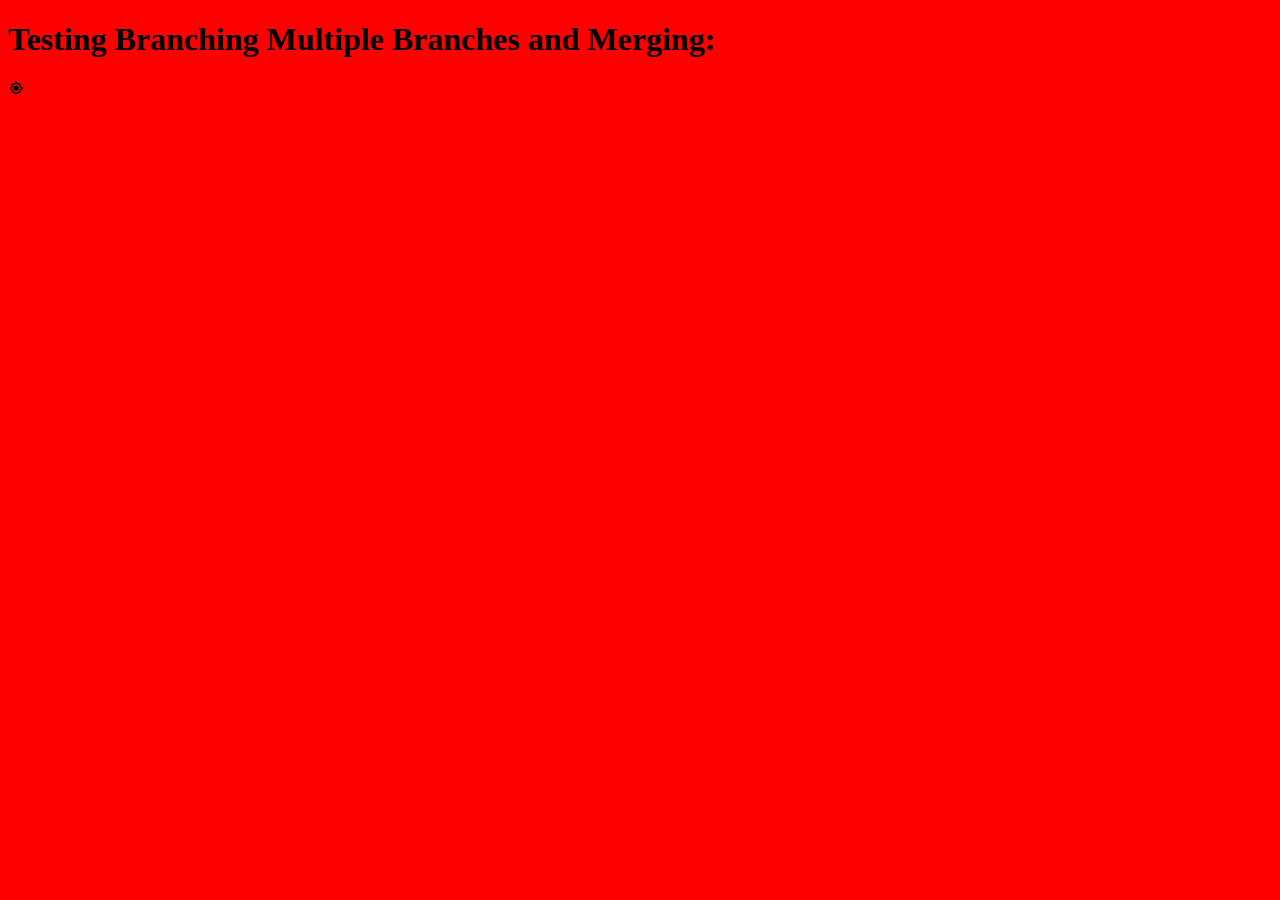
<file: index.html>
<!DOCTYPE html>
<html lang="en">
<head>
    <meta charset="UTF-8">
    <meta name="viewport" content="width=device-width, initial-scale=1.0">
    <title>Branching and Merging</title>
        <!--CSS Styling Sheets -->
    <link rel="stylesheet" href="./style.css">
    <link rel="stylesheet" href="./style1.css">
        <!-- Boxicons CSS -->
    <link href='https://unpkg.com/boxicons@2.1.4/css/boxicons.min.css' rel='stylesheet'>
 
</head>

<body>
    <h1>Testing Branching Multiple Branches and Merging:</h1>
    <i class='icon bx bx-brightness'></i>
    
</body>
<!-- jQuery CDN Link -->
<script src="https://ajax.googleapis.com/ajax/libs/jquery/3.7.1/jquery.min.js"></script>

<script src="script.js"></script>
</html>
</file>
<file: style.css>
.darkMode { 
    background: black; 
}

:is(.darkMode){
  h1{
    color: white;
  }

  i{
    color: white;
  }
}
</file>
<file: style1.css>
body{
    background-color: red;
}
</file>
